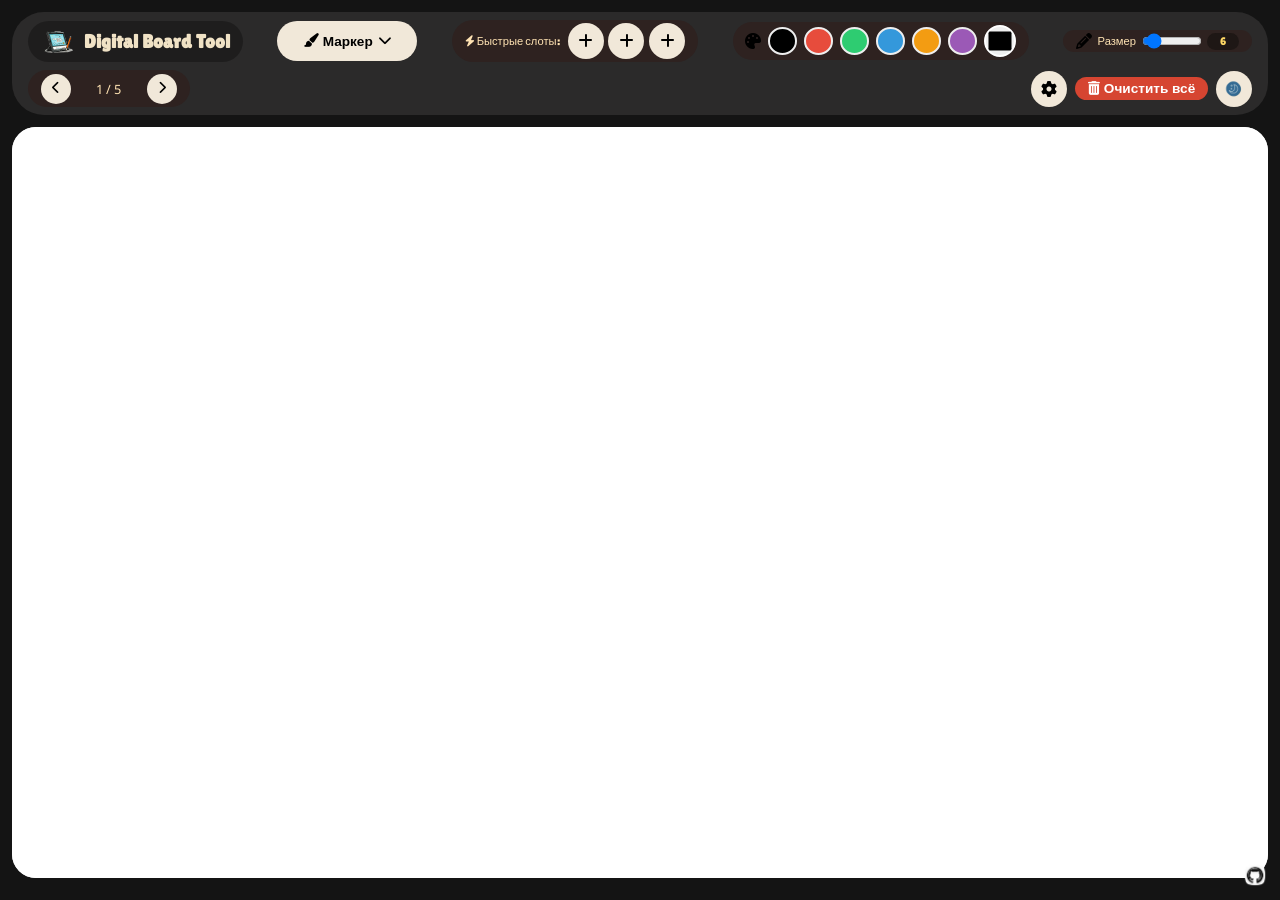
<file: index.html>
<!DOCTYPE html>
<html lang="ru">
    <head>
        <meta charset="utf-8">
        <title>Digital Board Tool</title>
        
        <link rel="stylesheet" href="css/tools.css">
        <link rel="stylesheet" href="https://cdnjs.cloudflare.com/ajax/libs/font-awesome/6.4.0/css/all.min.css">
        <style>
            @import url('https://fonts.googleapis.com/css2?family=Lilita+One&family=Noto+Sans:ital,wght@0,100..900;1,100..900&family=Roboto:ital,wght@0,100;0,300;0,400;0,500;0,700;0,900;1,100;1,300;1,400;1,500;1,700;1,900&display=swap');
        </style>
    </head>

    <body>
        <div id="main_conteiner"> 
            <div class="app-container">
                <div class="toolbar">
                    <div class="brand-group">
                        <img id="logoImg" src="assets/images/logo.png" alt="logo">
                        <h1>Digital Board Tool</h1>
                    </div>

                    <div class="tools-dropdown">
                        <button id="toolsDropdownBtn" class="dropdown-btn">
                            <i class="fas fa-paintbrush"></i> Маркер <i class="fas fa-chevron-down"></i>
                        </button>
                        <div id="toolsMenu" class="dropdown-content">
                            <button data-tool="marker" data-icon="fas fa-paintbrush"><i class="fas fa-paintbrush"></i> Маркер</button>
                            <button data-tool="eraser" data-icon="fas fa-eraser"><i class="fas fa-eraser"></i> Ластик</button>
                            <button data-tool="line" data-icon="fas fa-chalkboard-user"><i class="fas fa-chalkboard-user"></i> Линия</button>
                            <button data-tool="rect" data-icon="fas fa-square"><i class="fas fa-square"></i> Прямоугольник</button>
                            <button data-tool="circle" data-icon="fas fa-circle"><i class="fas fa-circle"></i> Круг</button>
                            <button data-tool="triangle" data-icon="fas fa-triangle-exclamation"><i class="fas fa-triangle-exclamation"></i> Треугольник</button>
                            <button data-tool="fill" data-icon="fas fa-fill-drip"><i class="fas fa-fill-drip"></i> Заливка</button>
                            <div style="height: 1px; background: #ccc; margin: 5px 0;"></div>
                            <button data-tool="select-rect" data-icon="fas fa-crop-alt"><i class="fas fa-crop-alt"></i> Захват (прямоугольник)</button>
                            <button data-tool="select-circle" data-icon="fas fa-circle-notch"><i class="fas fa-circle-notch"></i> Захват (круг)</button>
                            <button data-tool="select-free" data-icon="fas fa-draw-polygon"><i class="fas fa-draw-polygon"></i> Захват (свободный)</button>
                        </div>
                    </div>

                    <div class="quick-slots">
                        <div class="slots-label"><i class="fas fa-bolt"></i> Быстрые слоты:</div>
                        <div class="slot-container" id="slotContainer"></div>
                    </div>
            
                    <div class="color-picker-group">
                        <i class="fas fa-palette"></i>
                        <div class="color-swatch" data-color="#000000" style="background:#000;"></div>
                        <div class="color-swatch" data-color="#e74c3c" style="background:#e74c3c;"></div>
                        <div class="color-swatch" data-color="#2ecc71" style="background:#2ecc71;"></div>
                        <div class="color-swatch" data-color="#3498db" style="background:#3498db;"></div>
                        <div class="color-swatch" data-color="#f39c12" style="background:#f39c12;"></div>
                        <div class="color-swatch" data-color="#9b59b6" style="background:#9b59b6;"></div>
                        <input type="color" id="customColorPicker" value="#000000">
                    </div>
            
                    <div class="size-control">
                        <i class="fas fa-pencil-alt"></i>
                        <label>Размер</label>
                        <input type="range" id="brushSize" min="2" max="40" value="6" step="1">
                        <span class="size-value" id="sizeValue">6</span>
                    </div>

                    <div class="board-control">
                        <button id="prevBoardBtn" class="board-nav-btn"><i class="fas fa-chevron-left"></i></button>
                        <span id="boardCounter" class="board-counter">1 / 5</span>
                        <button id="nextBoardBtn" class="board-nav-btn"><i class="fas fa-chevron-right"></i></button>
                    </div>
            
                    <div class="action-group">
                        <button id="settingsBtn" class="settings-btn"><i class="fas fa-cog"></i></button>
                        <button id="clearCanvasBtn" class="clear-btn"><i class="fas fa-trash-alt"></i> Очистить всё</button>
                        <button id="theme-toggle" class="theme-btn">
                            <img id="theme-icon" src="assets/images/moon.png" alt="Сменить тему">
                        </button>
                    </div>
                </div>
            
                <div class="whiteboard">
                    <canvas id="drawCanvas" width="1000" height="800"></canvas>
                    
                    <!-- Панель действий для выделения -->
                    <div class="selection-panel" id="selectionPanel">
                        <button id="copySelectionBtn"><i class="fas fa-copy"></i> Копировать</button>
                        <button id="cutSelectionBtn"><i class="fas fa-cut"></i> Вырезать</button>
                        <button id="pasteSelectionBtn"><i class="fas fa-paste"></i> Вставить</button>
                        
                        <div style="display: flex; gap: 5px; margin: 5px 0; align-items: center;">
                            <span style="color: #ffd966; font-size: 12px;">Градиент:</span>
                            <input type="color" id="gradientColor1" value="#ff0000" style="width: 30px; height: 30px; border-radius: 50%; cursor: pointer;">
                            <input type="color" id="gradientColor2" value="#0000ff" style="width: 30px; height: 30px; border-radius: 50%; cursor: pointer;">
                            <button id="gradientSelectionBtn" style="flex: 1; padding: 5px;"><i class="fas fa-chart-line"></i> Применить</button>
                        </div>
                        
                        <button id="fillSelectionBtn"><i class="fas fa-fill-drip"></i> Заливка</button>
                        <button id="cancelSelectionBtn" class="danger"><i class="fas fa-times"></i> Отменить выделение</button>
                    </div>
                </div>
            </div>

            <footer>
                <div class="separator"></div>
                <div class="social-links">
                    <a href="https://github.com/Gabryelf/Digital-Board"><img src="assets/images/github-logo.png" alt="github"></a>
                </div>
                <div class="separator"></div>
            </footer>
        </div>

        <!-- Оверлей настроек -->
        <div id="settingsOverlay" class="settings-overlay">
            <div class="settings-modal">
                <div class="settings-header">
                    <h2><i class="fas fa-cog"></i> Настройки</h2>
                    <button id="closeSettingsBtn" class="close-settings">&times;</button>
                </div>
                <div class="settings-content">
                    <div class="setting-item">
                        <label><i class="fas fa-layer-group"></i> Количество слотов быстрого доступа:</label>
                        <input type="number" id="slotCountInput" min="1" max="10" value="3" step="1">
                    </div>
                    <div class="setting-item">
                        <label><i class="fas fa-clone"></i> Количество бордов:</label>
                        <input type="number" id="boardCountInput" min="1" max="20" value="5" step="1">
                    </div>
                    <div class="setting-item">
                        <label><i class="fas fa-save"></i> Сохранять выделение после действий:</label>
                        <label class="checkbox-wrapper">
                            <input type="checkbox" id="selectionKeepMode">
                            <span class="checkbox-custom"></span>
                            <span>Включить режим сохранения выделения</span>
                        </label>
                    </div>
                    <button id="applySettingsBtn" class="apply-settings-btn"><i class="fas fa-check"></i> Применить</button>
                </div>

            </div>
        </div>

        <!-- скрипты -->
        <script src="js/drawing.js"></script>
        <script src="js/selection.js"></script>
        <script src="js/tools.js"></script>
        <script src="js/theme.js"></script>
        <script src="js/script.js"></script>
    </body>
</html>
</file>
<file: css/tools.css>
* {
    margin: 0;
    padding: 0;
    box-sizing: border-box;
}

body {
    font-family: "Lilita One", sans-serif;
    text-align: center;
    background-color: #f4f4f4;
    overflow: hidden;
    height: 100vh;
}

#main_conteiner {
    background: #141414;
    height: 100vh;
    display: flex;
    flex-direction: column;
    overflow: hidden;
}

.app-container {
    flex: 1;
    padding: 0.75rem;
    display: flex;
    flex-direction: column;
    overflow: hidden;
    position: relative;
}

.toolbar {
    display: flex;
    flex-wrap: wrap;
    gap: 0.5rem;
    align-items: center;
    justify-content: space-between;
    background: #2b2a2a;
    padding: 0.5rem 1rem;
    border-radius: 2rem;
    margin-bottom: 0.75rem;
}

.brand-group {
    display: flex;
    align-items: center;
    gap: 0.5rem;
    background: rgba(0, 0, 0, 0.3);
    padding: 0.2rem 0.8rem;
    border-radius: 2rem;
}

#logoImg {
    width: 35px;
    height: 35px;
    object-fit: contain;
}

h1 {
    font-size: 1.2rem;
    color: #f0e2c5;
    margin: 0;
    white-space: nowrap;
}

.action-group {
    display: flex;
    gap: 0.5rem;
    align-items: center;
}

.theme-btn {
    background: #f1e8d9;
    border: none;
    width: 36px;
    height: 36px;
    border-radius: 50%;
    cursor: pointer;
    display: flex;
    align-items: center;
    justify-content: center;
}

.theme-btn img {
    width: 20px;
    height: 20px;
}

button, .color-swatch, .clear-btn {
    background: #f1e8d9;
    border: none;
    font-size: 0.85rem;
    font-weight: bold;
    padding: 0.25rem 0.8rem;
    border-radius: 1.5rem;
    cursor: pointer;
    transition: all 0.2s ease;
}

button:hover, .color-swatch:hover, .clear-btn:hover {
    transform: scale(0.95);
    opacity: 0.9;
}

.active-tool {
    background: #ffcf9a;
    border: 1px solid #b97f3a;
    box-shadow: 0 0 5px rgba(255, 207, 154, 0.5);
}

.color-picker-group {
    display: flex;
    gap: 0.4rem;
    align-items: center;
    background: #2e2220;
    padding: 0.2rem 0.8rem;
    border-radius: 2rem;
}

.color-swatch {
    width: 28px;
    height: 28px;
    border-radius: 50%;
    border: 2px solid #eee;
    cursor: pointer;
}

input[type="color"] {
    width: 32px;
    height: 32px;
    border: 2px solid white;
    border-radius: 50%;
    cursor: pointer;
}

.size-control {
    display: flex;
    align-items: center;
    gap: 0.35rem;
    background: #2e2220;
    padding: 0.15rem 0.8rem;
    border-radius: 1.5rem;
}

.size-control label {
    color: #ffe3b3;
    font-size: 0.7rem;
}

#brushSize {
    width: 60px;
    cursor: pointer;
}

.size-value {
    background: #1e1715;
    color: #ffd966;
    padding: 0.15rem 0.4rem;
    border-radius: 1rem;
    min-width: 32px;
    font-size: 0.7rem;
}

.clear-btn {
    background: #d64531;
    color: white;
}

.whiteboard {
    border-radius: 1.5rem;
    overflow: hidden;
    flex: 1;
    display: flex;
    background: #ffffff;
    position: relative;
}

canvas {
    display: block;
    width: 100%;
    height: 100%;
    cursor: crosshair;
    touch-action: none;
}

footer {
    padding: 5px 0;
}

.social-links a img {
    width: 30px;
    height: 30px;
    position: fixed;
    bottom: 10px;
    right: 10px;
}

/* Панель захвата */
.selection-panel {
    position: absolute;
    right: 20px;
    top: 50%;
    transform: translateY(-50%);
    background: #2b2a2a;
    border-radius: 1rem;
    padding: 1rem;
    display: none;
    flex-direction: column;
    gap: 0.75rem;
    z-index: 100;
    box-shadow: 0 4px 20px rgba(0,0,0,0.3);
    min-width: 140px;
}

.selection-panel.show {
    display: flex;
}

.selection-panel button {
    background: #f1e8d9;
    border: none;
    padding: 0.5rem 1rem;
    border-radius: 0.5rem;
    cursor: pointer;
    font-size: 0.85rem;
    display: flex;
    align-items: center;
    gap: 8px;
    justify-content: center;
    white-space: nowrap;
}

.selection-panel button:hover {
    background: #ffcf9a;
    transform: scale(0.98);
}

.selection-panel button.danger {
    background: #d64531;
    color: white;
}

/* Режим перемещения выделения */
body.selection-moving {
    cursor: move !important;
}

/* Темная тема для панели */
.dark-mode .selection-panel {
    background: #1a1a1a;
}

.dark-mode .selection-panel button {
    background: #2a2a2a;
    color: #ffd966;
}

.dark-mode .selection-panel button.danger {
    background: #d64531;
    color: white;
}

/* Выпадающее меню */
.tools-dropdown {
    position: relative;
    display: inline-block;
}

.dropdown-btn {
    background: #f1e8d9;
    border: none;
    font-size: 0.85rem;
    font-weight: bold;
    padding: 0.5rem 1rem;
    border-radius: 1.5rem;
    cursor: pointer;
    min-width: 140px;
    height: 40px;
    display: flex;
    align-items: center;
    justify-content: center;
    gap: 5px;
}

.dropdown-content {
    display: none;
    position: absolute;
    top: 100%;
    left: 0;
    background-color: #f1e8d9;
    min-width: 200px;
    border-radius: 0.5rem;
    box-shadow: 0px 8px 16px 0px rgba(0,0,0,0.2);
    z-index: 1000;
    flex-direction: column;
    margin-top: 5px;
}

.dropdown-content.show {
    display: flex;
}

.dropdown-content button {
    background: none;
    border: none;
    padding: 10px 15px;
    text-align: left;
    width: 100%;
    border-radius: 0;
    font-size: 0.85rem;
    display: flex;
    align-items: center;
    gap: 8px;
}

.dropdown-content button:hover {
    background-color: #ffcf9a;
}

.dropdown-content button.active-tool {
    background-color: #ffcf9a;
    border-left: 3px solid #b97f3a;
}

.dropdown-divider {
    height: 1px;
    background-color: #ccc;
    margin: 5px 0;
}

/* Слоты для быстрых инструментов */
.quick-slots {
    display: flex;
    align-items: center;
    gap: 0.5rem;
    background: #2e2220;
    padding: 0.2rem 0.8rem;
    border-radius: 2rem;
}

.slots-label {
    color: #ffe3b3;
    font-size: 0.7rem;
    white-space: nowrap;
}

.slot-container {
    display: flex;
    gap: 0.3rem;
}

.slot-btn {
    width: 36px;
    height: 36px;
    padding: 0;
    font-size: 1rem;
    display: flex;
    align-items: center;
    justify-content: center;
    background: #f1e8d9;
}

.slot-btn:hover {
    transform: scale(1.05);
}

/* Настройки оверлея */
.settings-overlay {
    display: none;
    position: fixed;
    top: 0;
    left: 0;
    width: 100%;
    height: 100%;
    background: rgba(0, 0, 0, 0.7);
    z-index: 2000;
    justify-content: center;
    align-items: center;
}

.settings-overlay.show {
    display: flex;
}

.settings-modal {
    background: #2b2a2a;
    border-radius: 1rem;
    width: 90%;
    max-width: 450px;
    box-shadow: 0 10px 40px rgba(0, 0, 0, 0.3);
    animation: slideIn 0.3s ease;
}

@keyframes slideIn {
    from {
        transform: translateY(-50px);
        opacity: 0;
    }
    to {
        transform: translateY(0);
        opacity: 1;
    }
}

.settings-header {
    display: flex;
    justify-content: space-between;
    align-items: center;
    padding: 1rem 1.5rem;
    border-bottom: 1px solid #3a3a3a;
}

.settings-header h2 {
    color: #ffd966;
    font-size: 1.3rem;
    margin: 0;
}

.close-settings {
    background: none;
    border: none;
    font-size: 1.8rem;
    cursor: pointer;
    color: #f1e8d9;
    padding: 0;
    width: 30px;
    height: 30px;
    display: flex;
    align-items: center;
    justify-content: center;
}

.close-settings:hover {
    color: #ff6b6b;
    transform: none;
}

.settings-content {
    padding: 1.5rem;
}

.setting-item {
    margin-bottom: 1.2rem;
}

.setting-item label {
    display: flex;
    align-items: center;
    gap: 0.5rem;
    color: #f1e8d9;
    font-size: 0.9rem;
    margin-bottom: 0.5rem;
    font-family: 'Noto Sans', sans-serif;
}

.setting-item input[type="number"] {
    width: 100%;
    padding: 0.6rem;
    border-radius: 0.5rem;
    border: 1px solid #3a3a3a;
    background: #1a1a1a;
    color: #ffd966;
    font-size: 1rem;
}

/* Стили для чекбокса */
.checkbox-wrapper {
    display: flex;
    align-items: center;
    cursor: pointer;
    margin-top: 0.5rem;
}

.checkbox-wrapper input[type="checkbox"] {
    display: none;
}

.checkbox-custom {
    width: 20px;
    height: 20px;
    background: #1a1a1a;
    border: 2px solid #ffd966;
    border-radius: 4px;
    display: inline-block;
    position: relative;
    margin-right: 10px;
    cursor: pointer;
}

.checkbox-wrapper input[type="checkbox"]:checked + .checkbox-custom::after {
    content: '✓';
    position: absolute;
    top: 50%;
    left: 50%;
    transform: translate(-50%, -50%);
    color: #ffd966;
    font-size: 14px;
}

.checkbox-wrapper span {
    color: #f1e8d9;
    font-family: 'Noto Sans', sans-serif;
    font-size: 0.9rem;
}

.apply-settings-btn {
    width: 100%;
    background: #ffcf9a;
    color: #2b2a2a;
    padding: 0.7rem;
    font-size: 1rem;
    margin-top: 0.5rem;
}

/* Управление бордами */
.board-control {
    display: flex;
    align-items: center;
    gap: 0.5rem;
    background: #2e2220;
    padding: 0.2rem 0.8rem;
    border-radius: 2rem;
}

.board-nav-btn {
    background: #f1e8d9;
    border: none;
    width: 30px;
    height: 30px;
    border-radius: 50%;
    cursor: pointer;
    display: flex;
    align-items: center;
    justify-content: center;
    font-size: 0.8rem;
}

.board-counter {
    color: #ffe3b3;
    font-size: 0.8rem;
    min-width: 60px;
    font-family: 'Noto Sans', sans-serif;
}

.settings-btn {
    background: #f1e8d9;
    border: none;
    width: 36px;
    height: 36px;
    border-radius: 50%;
    cursor: pointer;
    display: flex;
    align-items: center;
    justify-content: center;
    font-size: 1rem;
}

.slot-container {
    display: flex;
    gap: 0.3rem;
    flex-wrap: wrap;
    justify-content: center;
}

.slot-btn {
    min-width: 36px;
    width: auto;
    padding: 0 0.5rem;
}

/* Тёмная тема */
.dark-mode .settings-modal {
    background: #1a1a1a;
}

.dark-mode .setting-item input[type="number"] {
    background: #0a0a0a;
    border-color: #2a2a2a;
    color: #ffd966;
}

.dark-mode .checkbox-custom {
    background: #0a0a0a;
    border-color: #ffd966;
}

.dark-mode .checkbox-wrapper span {
    color: #ffd966;
}

.dark-mode .board-control {
    background: #2a2520;
}

.dark-mode .board-nav-btn {
    background: #2a2a2a;
    color: #ffd966;
}

.dark-mode .settings-btn {
    background: #2a2a2a;
    color: #ffd966;
}

@media (max-width: 1000px) {
    .board-control {
        order: 10;
    }
    
    .settings-btn {
        order: 11;
    }
    
    .slot-container {
        order: 12;
    }
    
    .selection-panel {
        position: fixed;
        bottom: 80px;
        right: 20px;
        top: auto;
        transform: none;
        flex-direction: row;
        flex-wrap: wrap;
    }
}

canvas.selecting {
    cursor: crosshair !important;
}

canvas.dragging {
    cursor: move !important;
}

.selection-panel {
    position: absolute;
    right: 20px;
    top: 50%;
    transform: translateY(-50%);
    background: #2b2a2a;
    border-radius: 1rem;
    padding: 1rem;
    display: none;
    flex-direction: column;
    gap: 0.75rem;
    z-index: 1000;
    box-shadow: 0 4px 20px rgba(0,0,0,0.3);
    min-width: 160px;
}

.selection-panel.show {
    display: flex;
}
</file>
